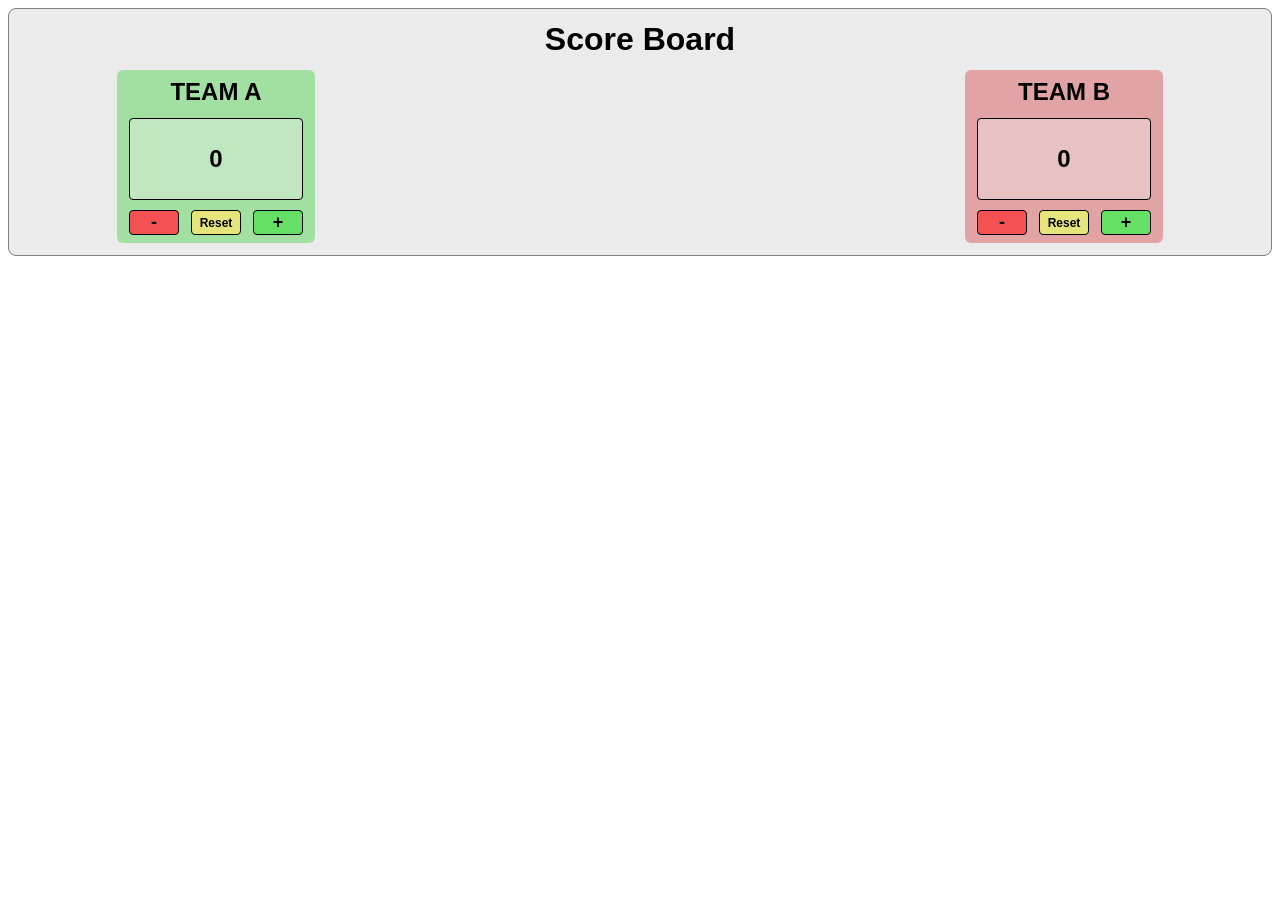
<file: Score_Counter/Index.html>
<!doctype html>
<html>
  <head>
    <title>Score Counter</title>
    <link rel="stylesheet" href="Index.css" />
  </head>

  <body>
    <div class="mainbox">
      <div class="title-container">
        <h1 id="title">Score Board</h1>
      </div>
      <div class="main-panel">
        <div class="TeamA-section">
          <div class="subtitle-container">
            <h2>TEAM A</h2>
          </div>
          <div class="number-container">
            <p id="scoreA" class="score">0</p>
          </div>
          <div class="button-section">
            <div class="minus-button-container">
              <button class="minus-button" id="minus-buttonA">-</button>
            </div>

            <div class="reset-button-container">
              <button class="reset-button" id="reset-buttonA">Reset</button>
            </div>
            <div class="plus-button-container">
              <button class="plus-button" id="plus-buttonA">+</button>
            </div>
          </div>
        </div>

        <div class="TeamB-section">
          <div class="subtitle-container">
            <h2>TEAM B</h2>
          </div>
          <div class="number-container">
            <p id="scoreB" class="score">0</p>
          </div>
          <div class="button-section">
            <div class="minus-button-container">
              <button class="minus-button" id="minus-buttonB">-</button>
            </div>
            <div class="reset-button-container">
              <button class="reset-button" id="reset-buttonB">Reset</button>
            </div>
            <div class="plus-button-container">
              <button class="plus-button" id="plus-buttonB">+</button>
            </div>
          </div>
        </div>
      </div>
    </div>

    <script src="Index.js"></script>
  </body>
</html>
</file>
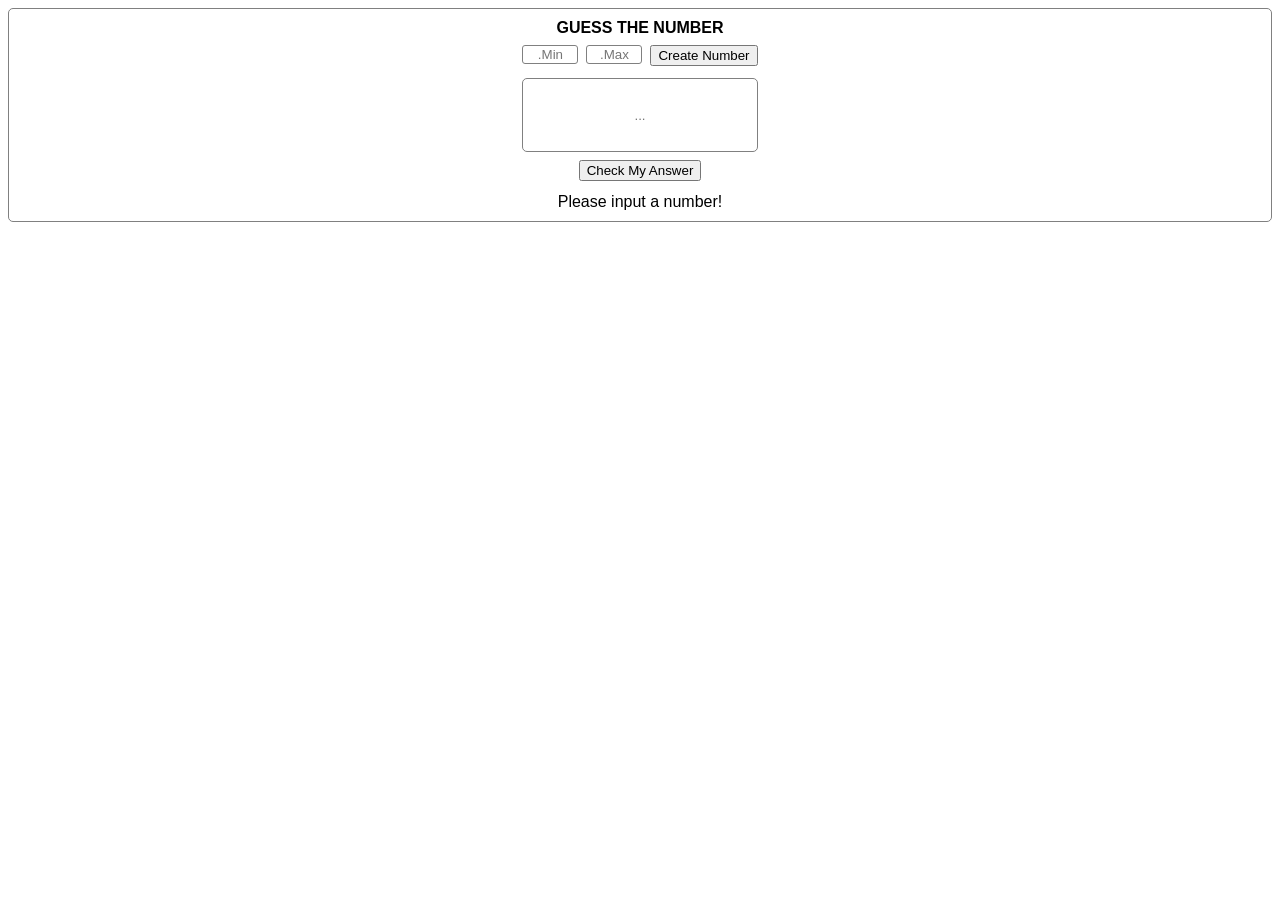
<file: Number_Guessing_Game/Number_Guessing_Game.html>
<!doctype html>
<html>
  <head>
    <title>Guess Number</title>
    <link rel="stylesheet" href="Number_Guessing_Game.css" />
  </head>
  <body>
    <div class="main-box">
      <div class="title-container">
        <p class="title">GUESS THE NUMBER</p>
      </div>
      <div class="setting-container">
        <div class="min-container">
          <input id="min-input" type="text" placeholder=".Min" />
        </div>
        <div class="max-container">
          <input id="max-input" type="text" placeholder=".Max" />
        </div>
        <div class="generate-button-container">
          <button id="generate-button">Create Number</button>
        </div>
      </div>
      <div class="input-container">
        <input id="ans-input" type="text" placeholder="..." />
        <button id="ans-submit">Check My Answer</button>
      </div>
      <div class="noti-container">
        <p id="noti-output">Please input a number!</p>
      </div>
    </div>
    <script src="Number_Guessing_Game.js"></script>
  </body>
</html>
</file>
<file: Score_Counter/Index.css>
p,
h1,
h2 {
  margin: 0px;
  font-family: Arial;
}

.mainbox {
  border: 1px solid gray;
  border-radius: 8px;
  background-color: rgba(230, 230, 230, 0.8);
  padding: 12px 8px;
}

.title-container,
.subtitle-container {
  display: flex;
  justify-content: center;
  margin-bottom: 12px;
}

.main-panel {
  display: flex;
  justify-content: space-between;
  padding: 0px 100px;
}

.number-container {
  display: flex;
  justify-content: center;
  align-items: center;
  background-color: rgb(240, 240, 240, 0.4);
  border: 1px solid black;
  border-radius: 4px;
  height: 80px;
  margin-bottom: 10px;
}

.score {
  font-weight: bold;
  font-size: 24px;
}

.button-section {
  display: flex;
  justify-content: space-between;
  column-gap: 12px;
}

.TeamA-section {
  background-color: rgba(144, 222, 144, 0.8);
  padding: 8px 12px;
  border-radius: 6px;
}

.TeamB-section {
  background-color: rgb(225, 163, 163);
  padding: 8px 12px;
  border-radius: 6px;
}

.plus-button,
.reset-button,
.minus-button {
  font-weight: bold;
  width: 50px;
  height: 25px;
  border: 1px solid black;
  border-radius: 4px;
}

.plus-button {
  font-size: 18px;
  background-color: rgb(101, 224, 101);
}

.minus-button {
  font-size: 18px;
  background-color: rgb(244, 82, 82);
}

.reset-button {
  font-size: 12px;
  background-color: rgb(229, 229, 123);
}

.plus-button:hover,
.reset-button:hover,
.minus-button:hover {
  cursor: pointer;
}

.plus-button:active,
.reset-button:active,
.minus-button:active {
  opacity: 0.6;
  transition: opacity 200ms;
}
</file>
<file: Number_Guessing_Game/Number_Guessing_Game.css>
p {
  margin: 0px;
  font-family: Arial;
}
.main-box {
  border: 1px solid gray;
  border-radius: 5px;
  padding: 10px;
}

.title-container {
  margin-bottom: 8px;
}

.title {
  font-weight: bold;
}

.setting-container {
  display: flex;
  justify-content: center;
  column-gap: 8px;
  margin-bottom: 12px;
}

#min-input,
#max-input {
  width: 50px;
  border: 1px solid gray;
  border-radius: 3px;
}

#ans-input {
  height: 70px;
  width: 230px;
  border: 1px solid gray;
  border-radius: 5px;
  text-align: center;
}

.title-container,
.noti-container {
  display: flex;
  justify-content: center;
}

.input-container {
  display: flex;
  flex-direction: column;
  justify-content: center;
  align-items: center;
  row-gap: 8px;
}
#min-input,
#max-input {
  text-align: center;
}

.input-container {
  margin-bottom: 12px;
}
</file>
